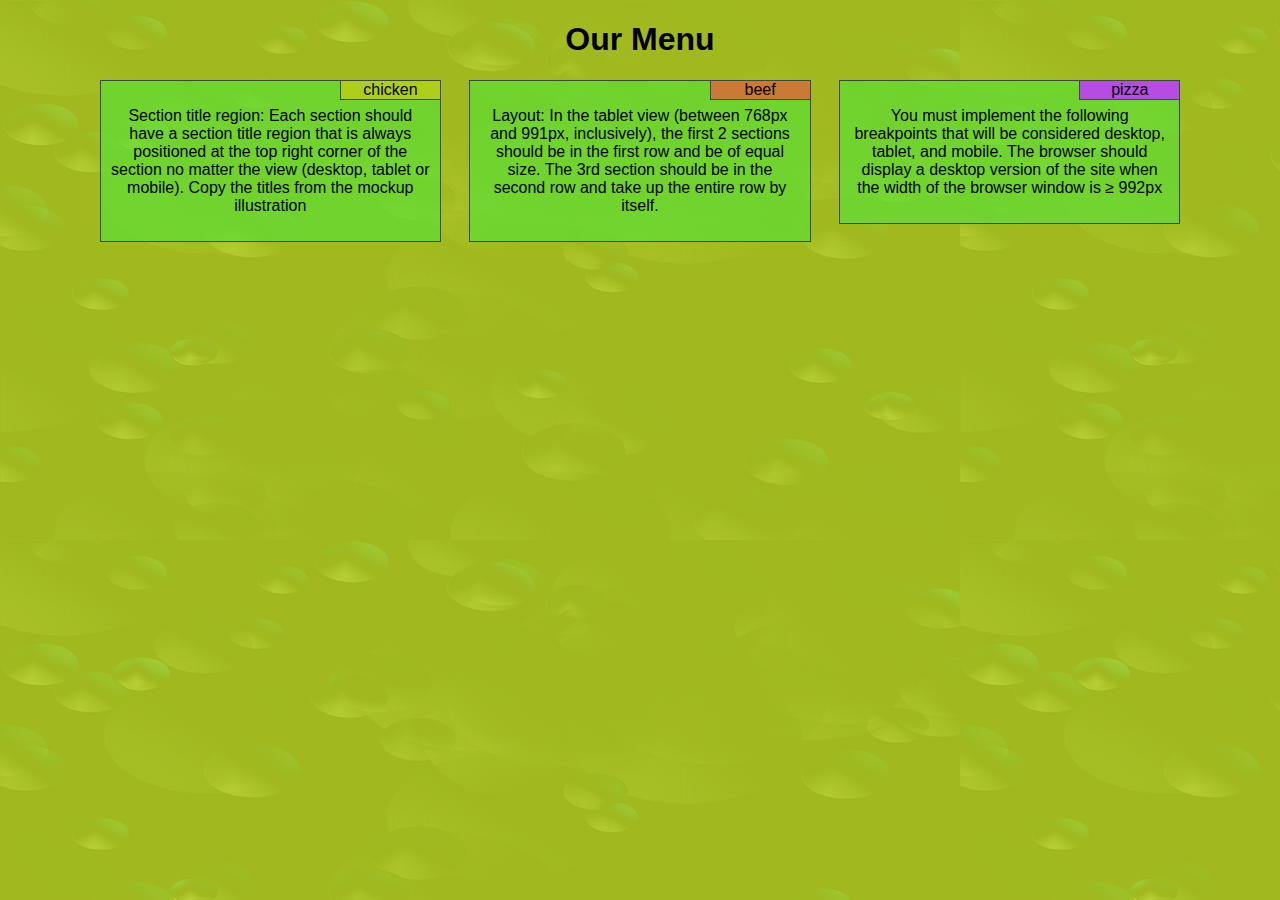
<file: module2solution/index.html>
<!DOCTYPE html>
<html lang="en">
<head>
    <meta charset="UTF-8">
    <meta name="viewport" content="width=device-width, initial-scale=1.0">
    <meta http-equiv="X-UA-Compatible" content="ie=edge">
    <title>Module 2</title>
    <link rel="stylesheet" href="css/style.css">
</head>
<body>
    <h1>Our Menu</h1>
    <div class="row">
        <div class="col-lg-4 col-md-6 col-sm-12">
            <div class="corner" id="c1">chicken</div>
            <p>Section title region: Each section should have a section title region that
                is always positioned at the top right corner of the section no matter the 
                view (desktop, tablet or mobile). Copy the titles from the mockup illustration</p>
        </div>
        <div class="col-lg-4 col-md-6 col-sm-12">
            <div class="corner" id="c2">beef</div>
            <p>Layout: In the tablet view (between 768px and 991px, inclusively), the first 2 
                sections should be in the first row and be of equal size. The 3rd section should 
                be in the second row and take up the entire row by itself.</p>
        </div>
        <div class="col-lg-4 col-md-12 col-sm-12">
            <div class="corner" id="c3">pizza</div>
            <p>You must implement the following breakpoints that will be considered desktop, tablet,
                 and mobile. The browser should display a desktop version of the site when the width 
                 of the browser window is &ge; 992px</p>
        </div>
    </div>
</body>
</html>
</file>
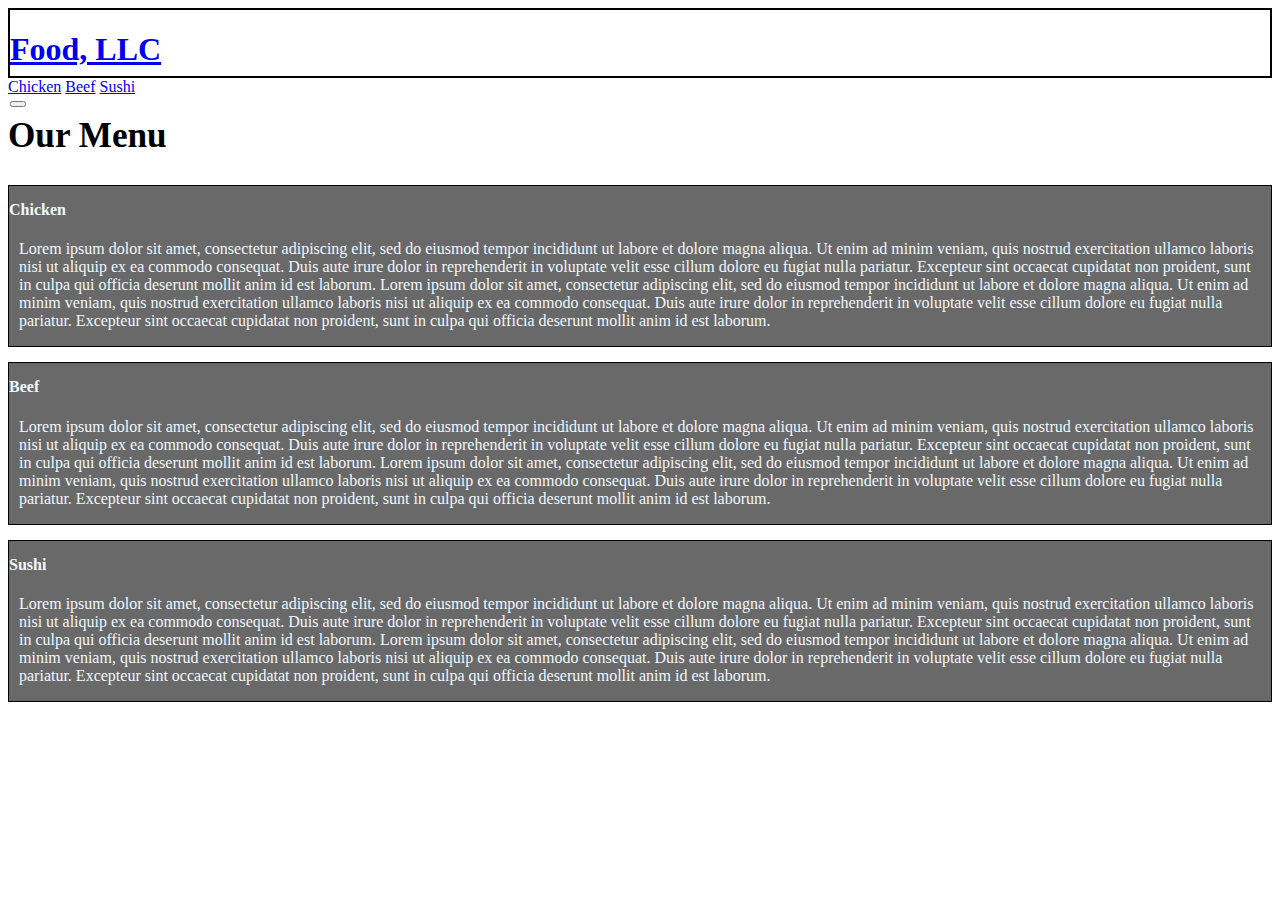
<file: module_3_solution/index.html>
<!DOCTYPE html>
<html lang="en">
<head>
    <meta charset="UTF-8">
    <meta name="viewport" content="width=device-width, initial-scale=1.0">
    <meta http-equiv="X-UA-Compatible" content="ie=edge">
    <title>Food, LLC</title>
    <link rel="stylesheet" href="https://cdn.jsdelivr.net/npm/bootstrap@4.5.3/dist/css/bootstrap.min.css" integrity="sha384-TX8t27EcRE3e/ihU7zmQxVncDAy5uIKz4rEkgIXeMed4M0jlfIDPvg6uqKI2xXr2" crossorigin="anonymous">
    <link rel="stylesheet" href="css/style.css">
</head>

<body>
    <header>
        <nav id="header-nav" class="navbar navbar-dark bg-dark">
            <a class="navbar-brand" href="index.html"><h1>Food, LLC</h1></a>
            <button class="navbar-toggler d-block d-sm-none" type="button" data-toggle="collapse" data-target="#navbarToggleExternalContent" aria-controls="navbarToggleExternalContent" aria-expanded="true" aria-label="Toggle navigation">
                    <span class="navbar-toggler-icon"></span>
            </button>
        </nav>
        <div class="collapse" id="navbarToggleExternalContent">
                <div class="list-group text-center bg-dark">
                    <a href="#chicken" class="list-group-item list-group-item-action">Chicken</a>
                    <a href="#beef" class="list-group-item list-group-item-action">Beef</a>
                    <a href="#sushi" class="list-group-item list-group-item-action">Sushi</a>
                </div>
        </div>
    </header>    
    <h2 id="menu-title" class="text-center">Our Menu</h2>
    <div class="container">
        <div class="row">
            <div class="food-cell col-md-12 col-sm-12 col-xs-12">
                <div>
                    <h4 class="text-center meal" id="chicken">Chicken</h3>
                    <p>Lorem ipsum dolor sit amet, consectetur adipiscing elit,
                        sed do eiusmod tempor incididunt ut labore et dolore 
                        magna aliqua. Ut enim ad minim veniam, quis nostrud 
                        exercitation ullamco laboris nisi ut aliquip ex ea 
                        commodo consequat. Duis aute irure dolor in reprehenderit
                        in voluptate velit esse cillum dolore eu fugiat nulla 
                        pariatur. Excepteur sint occaecat cupidatat non proident,
                        sunt in culpa qui officia deserunt mollit anim id est laborum.
                        Lorem ipsum dolor sit amet, consectetur adipiscing elit,
                        sed do eiusmod tempor incididunt ut labore et dolore 
                        magna aliqua. Ut enim ad minim veniam, quis nostrud 
                        exercitation ullamco laboris nisi ut aliquip ex ea 
                        commodo consequat. Duis aute irure dolor in reprehenderit
                        in voluptate velit esse cillum dolore eu fugiat nulla 
                        pariatur. Excepteur sint occaecat cupidatat non proident,
                        sunt in culpa qui officia deserunt mollit anim id est laborum.</p>            
                </div>
            </div>
            <div class="food-cell col-md-12 col-sm-12 col-xs-12">
                <div>
                    <h4 class="text-center meal" id="beef">Beef</h3>
                    <p>Lorem ipsum dolor sit amet, consectetur adipiscing elit,
                        sed do eiusmod tempor incididunt ut labore et dolore 
                        magna aliqua. Ut enim ad minim veniam, quis nostrud 
                        exercitation ullamco laboris nisi ut aliquip ex ea 
                        commodo consequat. Duis aute irure dolor in reprehenderit
                        in voluptate velit esse cillum dolore eu fugiat nulla 
                        pariatur. Excepteur sint occaecat cupidatat non proident,
                        sunt in culpa qui officia deserunt mollit anim id est laborum.
                        Lorem ipsum dolor sit amet, consectetur adipiscing elit,
                        sed do eiusmod tempor incididunt ut labore et dolore 
                        magna aliqua. Ut enim ad minim veniam, quis nostrud 
                        exercitation ullamco laboris nisi ut aliquip ex ea 
                        commodo consequat. Duis aute irure dolor in reprehenderit
                        in voluptate velit esse cillum dolore eu fugiat nulla 
                        pariatur. Excepteur sint occaecat cupidatat non proident,
                        sunt in culpa qui officia deserunt mollit anim id est laborum.</p>            
                </div>
            </div>
            <div class="food-cell col-md-12 col-sm-12 col-xs-12">
                <div>
                    <h4 class="text-center meal" id="sushi">Sushi</h3>
                    <p>Lorem ipsum dolor sit amet, consectetur adipiscing elit,
                        sed do eiusmod tempor incididunt ut labore et dolore 
                        magna aliqua. Ut enim ad minim veniam, quis nostrud 
                        exercitation ullamco laboris nisi ut aliquip ex ea 
                        commodo consequat. Duis aute irure dolor in reprehenderit
                        in voluptate velit esse cillum dolore eu fugiat nulla 
                        pariatur. Excepteur sint occaecat cupidatat non proident,
                        sunt in culpa qui officia deserunt mollit anim id est laborum.
                        Lorem ipsum dolor sit amet, consectetur adipiscing elit,
                        sed do eiusmod tempor incididunt ut labore et dolore 
                        magna aliqua. Ut enim ad minim veniam, quis nostrud 
                        exercitation ullamco laboris nisi ut aliquip ex ea 
                        commodo consequat. Duis aute irure dolor in reprehenderit
                        in voluptate velit esse cillum dolore eu fugiat nulla 
                        pariatur. Excepteur sint occaecat cupidatat non proident,
                        sunt in culpa qui officia deserunt mollit anim id est laborum.</p>            
                </div>
            </div>
        </div>
    </div>
</body>

<script src="https://code.jquery.com/jquery-3.5.1.slim.min.js" integrity="sha384-DfXdz2htPH0lsSSs5nCTpuj/zy4C+OGpamoFVy38MVBnE+IbbVYUew+OrCXaRkfj" crossorigin="anonymous"></script>
<script src="https://cdn.jsdelivr.net/npm/bootstrap@4.5.3/dist/js/bootstrap.bundle.min.js" integrity="sha384-ho+j7jyWK8fNQe+A12Hb8AhRq26LrZ/JpcUGGOn+Y7RsweNrtN/tE3MoK7ZeZDyx" crossorigin="anonymous"></script>
</html>
</file>
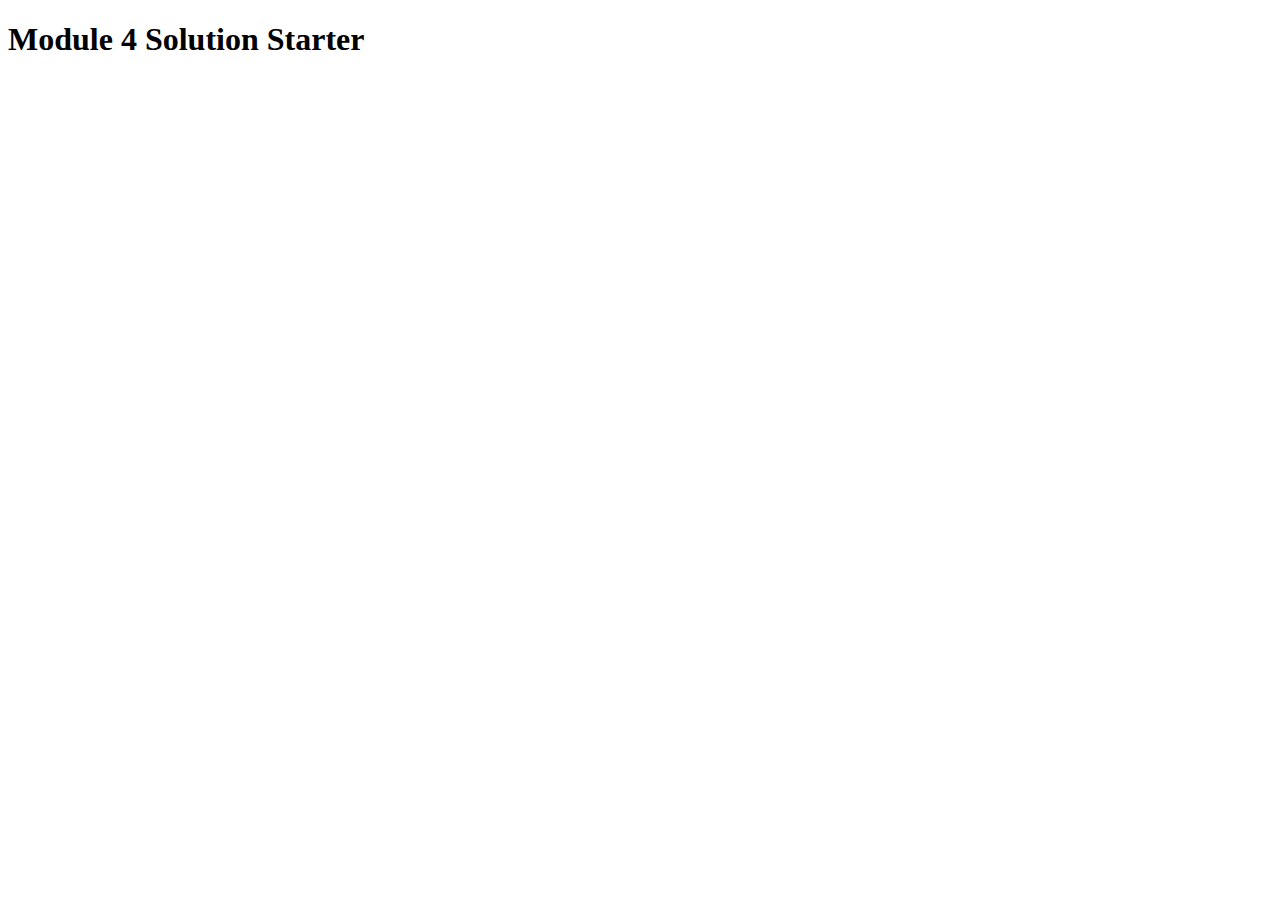
<file: module_4_solution/index.html>
<!DOCTYPE html>
<html>
<head>
  <meta charset="utf-8">
  <title>Module 4 Solution Starter</title>
  <script>
    var names = []; // DO NOT REMOVE
  </script>
  <script src="SpeakHello.js"></script>
  <script src="SpeakGoodBye.js"></script>
  <script src="script.js"></script>
</head>
<body>
  <h1>Module 4 Solution Starter</h1>
</body>
</html>
</file>
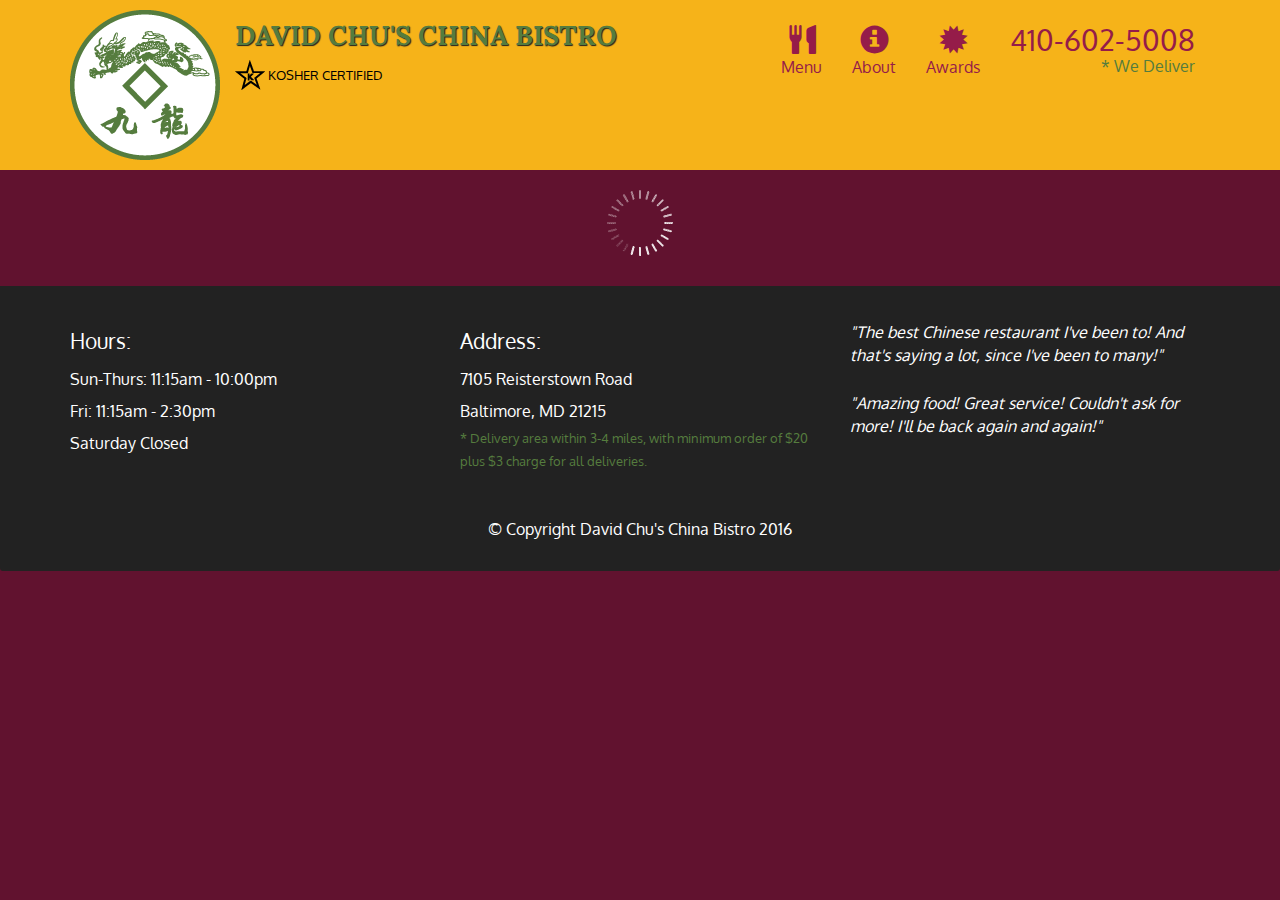
<file: module_5_solution/index.html>
<!doctype html>
<html lang="en">
  <head>
    <meta charset="utf-8">
    <meta http-equiv="X-UA-Compatible" content="IE=edge">
    <meta name="viewport" content="width=device-width, initial-scale=1">
    <title>David Chu's China Bistro</title>
    <link rel="stylesheet" href="css/bootstrap.min.css">
    <link rel="stylesheet" href="css/styles.css">
    <link href='https://fonts.googleapis.com/css?family=Oxygen:400,300,700' rel='stylesheet' type='text/css'>
    <link href='https://fonts.googleapis.com/css?family=Lora' rel='stylesheet' type='text/css'>
  </head>
<body>
  <header>
    <nav id="header-nav" class="navbar navbar-default">
      <div class="container">
        <div class="navbar-header">
          <a href="index.html" class="pull-left visible-md visible-lg">
            <div id="logo-img" alt="Logo image"></div>
          </a>

          <div class="navbar-brand">
            <a href="index.html"><h1>David Chu's China Bistro</h1></a>
            <p>
              <img src="images/star-k-logo.png" alt="Kosher certification">
              <span>Kosher Certified</span>
            </p>
          </div>

          <button id="navbarToggle" type="button" class="navbar-toggle collapsed" data-toggle="collapse" data-target="#collapsable-nav" aria-expanded="false">
            <span class="sr-only">Toggle navigation</span>
            <span class="icon-bar"></span>
            <span class="icon-bar"></span>
            <span class="icon-bar"></span>
          </button>
        </div>
        
        <div id="collapsable-nav" class="collapse navbar-collapse">
           <ul id="nav-list" class="nav navbar-nav navbar-right">
            <li id="navHomeButton" class="visible-xs active">
              <a href="index.html">
                <span class="glyphicon glyphicon-home"></span> Home</a>
            </li>
            <li id="navMenuButton">
              <a href="#" onclick="$dc.loadMenuCategories();">
                <span class="glyphicon glyphicon-cutlery"></span><br class="hidden-xs"> Menu</a>
            </li>
            <li>
              <a href="#">
                <span class="glyphicon glyphicon-info-sign"></span><br class="hidden-xs"> About</a>
            </li>
            <li>
              <a href="#">
                <span class="glyphicon glyphicon-certificate"></span><br class="hidden-xs"> Awards</a>
            </li>
            <li id="phone" class="hidden-xs">
              <a href="tel:410-602-5008">
                <span>410-602-5008</span></a><div>* We Deliver</div>
            </li>
          </ul><!-- #nav-list -->
        </div><!-- .collapse .navbar-collapse -->
      </div><!-- .container -->
    </nav><!-- #header-nav -->
  </header>

  <div id="call-btn" class="visible-xs">
    <a class="btn" href="tel:410-602-5008">
    <span class="glyphicon glyphicon-earphone"></span>
    410-602-5008
    </a>
  </div>
  <div id="xs-deliver" class="text-center visible-xs">* We Deliver</div>

  <div id="main-content" class="container"></div>

  <footer class="panel-footer">
    <div class="container">
      <div class="row">
        <section id="hours" class="col-sm-4">
          <span>Hours:</span><br>
          Sun-Thurs: 11:15am - 10:00pm<br>
          Fri: 11:15am - 2:30pm<br>
          Saturday Closed
          <hr class="visible-xs">
        </section>
        <section id="address" class="col-sm-4">
          <span>Address:</span><br>
          7105 Reisterstown Road<br>
          Baltimore, MD 21215
          <p>* Delivery area within 3-4 miles, with minimum order of $20 plus $3 charge for all deliveries.</p>
          <hr class="visible-xs">
        </section>
        <section id="testimonials" class="col-sm-4">
          <p>"The best Chinese restaurant I've been to! And that's saying a lot, since I've been to many!"</p>
          <p>"Amazing food! Great service! Couldn't ask for more! I'll be back again and again!"</p>
        </section>
      </div>
      <div class="text-center">&copy; Copyright David Chu's China Bistro 2016</div>
    </div>
  </footer>

  <!-- jQuery (Bootstrap JS plugins depend on it) -->
  <script src="js/jquery-2.1.4.min.js"></script>
  <script src="js/bootstrap.min.js"></script>
  <script src="js/ajax-utils.js"></script>
  <script src="js/script.js"></script>
</body>
</html>
</file>
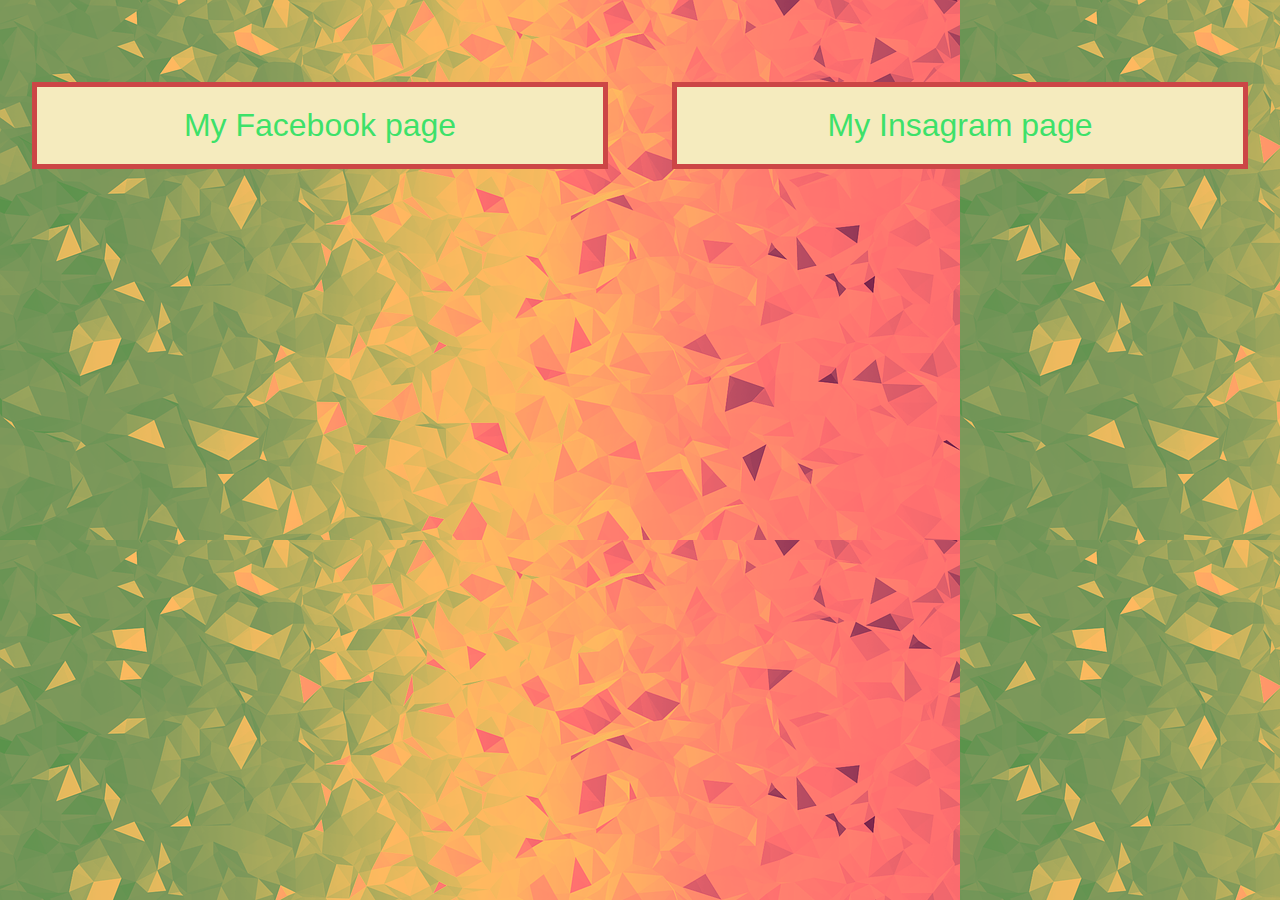
<file: site/index.html>
<!DOCTYPE html>
<html lang="en">
<head>
    <meta charset="UTF-8">
    <meta name="viewport" content="width=device-width, initial-scale=1.0">
    <meta http-equiv="X-UA-Compatible" content="ie=edge">
    <title>coursera test site</title>
    <link rel="stylesheet" href="templates/style/style.css">
</head>
<body>

    <div id="container">
        <p class="box" id="box1">
            <a class="link" href="https://www.facebook.com/max.chikita.7" target="_blank" title="my facebook page"> My Facebook page</a>
        </p>
        <p class="box" id="box2">
            <a class="link" href="https://www.instagram.com/november._.pain/" target="_blank" title="my instagram page">My Insagram page</a>
        </p>
    </div>
</body>
</html>
</file>
<file: module2solution/css/style.css>
* {
    box-sizing: border-box;
}

body {
    font-family: Arial, Helvetica, sans-serif;
    text-align: center;
    background: url("../templates/pictures/background-992869_960_720.png")
}

.corner {
    border-left: 1px solid rgb(60, 71, 71);
    border-bottom: 1px solid rgb(60, 71, 71);
    width: 100px;
    float: right;
}
#c1 {
    background-color: rgb(174, 207, 25);
}
#c2 {
    background-color: rgb(202, 121, 54);
}
#c3 {
    background-color: rgb(183, 76, 226);
}

p {
    padding: 10px;
}
/* Simple Responsive Framework. */
.row {
    width: 90%;    
    margin: auto;
}
  
  @media (min-width: 992px) {
    .col-lg-1, .col-lg-2, .col-lg-3, .col-lg-4, .col-lg-5, .col-lg-6, .col-lg-7, .col-lg-8, .col-lg-9, .col-lg-10, .col-lg-11, .col-lg-12 {
      float: left;
      border: 1px solid rgb(60, 71, 71);
      background-color: rgba(87, 224, 53, 0.65);
      position: relative;
      margin-bottom: 20px;
      margin-left: 2.5%;
    }
    .col-lg-1 {
      width: 7.5%;
    }
    .col-lg-2 {
      width: 15%;
    }
    .col-lg-3 {
      width: 22.5%;
    }
    .col-lg-4 {
      width: 30%;
    }
    .col-lg-5 {
      width: 37.5%;
    }
    .col-lg-6 {
      width: 45%;
    }
    .col-lg-7 {
      width: 52.5%;
    }
    .col-lg-8 {
      width: 60%;
    }
    .col-lg-9 {
      width: 67.5%;
    }
    .col-lg-10 {
      width: 75%;
    }
    .col-lg-11 {
      width: 82.5%;
    }
    .col-lg-12 {
      width: 90%;
    }
  }
  
  @media (min-width: 768px) and (max-width: 991px) {
    .col-md-1, .col-md-2, .col-md-3, .col-md-4, .col-md-5, .col-md-6, .col-md-7, .col-md-8, .col-md-9, .col-md-10, .col-md-11, .col-md-12 {
      float: left;
      border: 1px solid rgb(60, 71, 71);
      background-color: rgba(87, 224, 53, 0.65);
      position: relative;
      margin-bottom: 20px;
      margin-left: 2.5%
    }
    .col-md-1 {
        width: 7.5%;
    }
    .col-md-2 {
        width: 15%;
    }
    .col-md-3 {
        width: 22.5%;
    }
    .col-md-4 {
        width: 30%;
    }
    .col-md-5 {
        width: 37.5%;
    }
    .col-md-6 {
        width: 45%;
    }
    .col-md-7 {
        width: 52.5%;
    }
    .col-md-8 {
        width: 60%;
    }
    .col-md-9 {
        width: 67.5%;
    }
    .col-md-10 {
        width: 75%;
    }
    .col-md-11 {
        width: 82.5%;
    }
    .col-md-12 {
        width: 90%;
    }
  }

  @media (max-width: 767px) {
    .col-sm-1, .col-sm-2, .col-sm-3, .col-sm-4, .col-sm-5, .col-sm-6, .col-sm-7, .col-sm-8, .col-sm-9, .col-sm-10, .col-sm-11, .col-sm-12 {
      float: left;
      border: 1px solid rgb(60, 71, 71);
      background-color: rgba(87, 224, 53, 0.65);
      position: relative;
      margin-bottom: 20px;
      margin-left: 2.5%
    }
    .col-sm-1 {
        width: 7.5%;
    }
    .col-sm-2 {
        width: 15%;
    }
    .col-sm-3 {
        width: 22.5%;
    }
    .col-sm-4 {
        width: 30%;
    }
    .col-sm-5 {
        width: 37.5%;
    }
    .col-sm-6 {
        width: 45%;
    }
    .col-sm-7 {
        width: 52.5%;
    }
    .col-sm-8 {
        width: 60%;
    }
    .col-sm-9 {
        width: 67.5%;
    }
    .col-sm-10 {
        width: 75%;
    }
    .col-sm-11 {
        width: 82.5%;
    }
    .col-sm-12 {
        width: 90%;
    }
  }
</file>
<file: module_3_solution/css/style.css>
* {
    box-sizing: border-box;
}
#header-nav {
    color: aliceblue;
    border: 2px solid black;
    height: 70px;
}
#menu-title {
    margin-top: 20px;
    font-size: 220%
}
.food-cell {
    background-color: rgb(105, 105, 105);
    border: 1px solid black;
    color: aliceblue;
    margin-bottom: 15px;
}
.meal {
    margin-top: 15px;
}
p {
    padding: 0px 10px;
}
.navbar-toggler {
    font-size: 1.3rem;
    margin-bottom: 10px;
}
@media (max-width: 575px){
    .row {
        margin: 20px;
    }
}
</file>
<file: module_5_solution/css/styles.css>
body {
  font-size: 16px;
  color: #fff;
  background-color: #61122f;
  font-family: 'Oxygen', sans-serif;
}

/** HEADER **/
#header-nav {
  background-color: #f6b319;
  border-radius: 0;
  border: 0;
}

#logo-img {
  background: url('../images/restaurant-logo_large.png') no-repeat;
  width: 150px;
  height: 150px;
  margin: 10px 15px 10px 0;
}

.navbar-brand {
  padding-top: 25px;
}
.navbar-brand h1 { /* Restaurant name */
  font-family: 'Lora', serif;
  color: #557c3e;
  font-size: 1.5em;
  text-transform: uppercase;
  font-weight: bold;
  text-shadow: 1px 1px 1px #222;
  margin-top: 0;
  margin-bottom: 0;
  line-height: .75;
}
.navbar-brand a:hover, .navbar-brand a:focus {
  text-decoration: none;
}
.navbar-brand p { /* Kosher cert */
  color: #000;
  text-transform: uppercase;
  font-size: .7em;
  margin-top: 15px;
}
.navbar-brand p span { /* Star-K */
  vertical-align: middle;
}

#nav-list {
  margin-top: 10px;
}
#nav-list a {
  color: #951C49;
  text-align: center;
}
#nav-list a:hover {
  background: #E7E7E7;
}
#nav-list a span {
  font-size: 1.8em;
}

#phone {
  margin-top: 5px;
}
#phone a { /* Phone number */
  text-align: right;
  padding-bottom: 0;
}
#phone div { /* We Deliver */
  color: #557c3e;
  text-align: right;
  padding-right: 15px;
}

.navbar-header button.navbar-toggle, .navbar-header .icon-bar {
  border: 1px solid #61122f;
}
.navbar-header button.navbar-toggle {
  clear: both;
  margin-top: -30px;
}
/* END HEADER */

/* FOOTER */
.panel-footer {
  margin-top: 30px;
  padding-top: 35px;
  padding-bottom: 30px;
  background-color: #222;
  border-top: 0;
}
.panel-footer div.row {
  margin-bottom: 35px;
}
#hours, #address {
  line-height: 2;
}
#hours > span, #address > span {
  font-size: 1.3em;
}
#address p {
  color: #557c3e;
  font-size: .8em;
  line-height: 1.8;
}
#testimonials {
  font-style: italic;
}
#testimonials p:nth-child(2) {
  margin-top: 25px;
}
/* END FOOTER */



/* HOME PAGE */
.container .jumbotron {
  box-shadow: 0 0 50px #3F0C1F;
  border: 2px solid #3F0C1F;
}

#menu-tile, #specials-tile, #map-tile {
  height: 250px;
  width: 100%;
  margin-bottom: 15px;
  position: relative;
  border: 2px solid #3F0C1F;
  overflow: hidden;
}
#menu-tile:hover, #specials-tile:hover, #map-tile:hover {
  box-shadow: 0 1px 5px 1px #cccccc;
}
#menu-tile {
  background: url('../images/menu-tile.jpg') no-repeat;
  background-position: center;
}
#specials-tile {
  background: url('../images/specials-tile.jpg') no-repeat;
  background-position: center;
}
#menu-tile span, #specials-tile span, #map-tile span {
  position: absolute;
  bottom: 0;
  right: 0;
  width: 100%;
  text-align: center;
  font-size: 1.6em;
  text-transform: uppercase;
  background-color: #000;
  color: #fff;
  opacity: .8;
}
/* END HOME PAGE */

/* MENU CATEGORIES PAGE */
.category-tile { 
  position: relative;
  border: 2px solid #3F0C1F;
  overflow: hidden;
  width: 200px;
  height: 200px;
  margin: 0 auto 15px;
}
.category-tile span {
  position: absolute;
  bottom: 0;
  right: 0;
  width: 100%;
  text-align: center;
  font-size: 1.2em;
  text-transform: uppercase;
  background-color: #000;
  color: #fff;
  opacity: .8;
}
.category-tile:hover {
  box-shadow: 0 1px 5px 1px #cccccc;
}

#menu-categories-title + div {
  margin-bottom: 50px;
}
/* END MENU CATEGORIES PAGE */

/* SINGLE CATEGORY PAGE */
.menu-item-tile {
  margin-bottom: 25px;
}
.menu-item-tile hr {
  width: 80%;
}
.menu-item-tile .menu-item-price {
  font-size: 1.1em;
  text-align: right;
  margin-top: -15px;
  margin-right: -15px;
}
.menu-item-tile .menu-item-price span {
  font-size: .6em;
}
.menu-item-photo {
  position: relative;
  border: 2px solid #3F0C1F; 
  overflow: hidden;
  padding: 0;
  margin-right: -15px;
  margin-left: auto;
  margin-bottom: 20px;
  max-width: 250px;
}
.menu-item-photo div {
  position: absolute;
  bottom: 0;
  right: 0;
  width: 80px;
  background-color: #557c3e;
  text-align: center;
}
.menu-item-description {
  padding-right: 30px;
}
h3.menu-item-title {
  margin: 0 0 10px;
}
.menu-item-details {
  font-size: .9em;
  font-style: italic;
}
/* END SINGLE CATEGORY PAGE */


/********** Large devices only **********/
@media (min-width: 1200px) {
  .container .jumbotron {
    background: url('../images/jumbotron_1200.jpg') no-repeat;
    height: 675px;
  }
}

/********** Medium devices only **********/
@media (min-width: 992px) and (max-width: 1199px) {
  /* Header */
  #logo-img {
    background: url('../images/restaurant-logo_medium.png') no-repeat;
    width: 100px;
    height: 100px;
    margin: 5px 5px 5px 0;
  }
  /* End Header */

  /* Home Page */
  .container .jumbotron {
    background: url('../images/jumbotron_992.jpg') no-repeat;
    height: 558px;
  }
  /* End Home Page */
}

/********** Small devices only **********/
@media (min-width: 768px) and (max-width: 991px) {
  /* Home Page */
  .container .jumbotron {
    background: url('../images/jumbotron_768.jpg') no-repeat;
    height: 432px;
  }
  /* End Home Page */
}

/********** Extra small devices only **********/
@media (max-width: 767px) {
  /* Header */
  .navbar-brand {
    padding-top: 10px;
    height: 80px;
  }
  .navbar-brand h1 { /* Restaurant name */
    padding-top: 10px;
    font-size: 5vw; /* 1vw = 1% of viewport width */
  }
  .navbar-brand p { /* Kosher cert */
    font-size: .6em;
    margin-top: 12px;
  }
  .navbar-brand p img { /* Star-K */
    height: 20px;
  }

  #collapsable-nav a { /* Collapsed nav menu text */
    font-size: 1.2em;
  }
  #collapsable-nav a span { /* Collapsed nav menu glyph */
    font-size: 1em;
    margin-right: 5px;
  }

  #call-btn > a {
    font-size: 1.5em;
    display: block;
    margin: 0 20px;
    padding: 10px;
    border: 2px solid #fff;
    background-color: #f6b319;
    color: #951c49;
  }
  #xs-deliver {
    margin-top: 5px;
    font-size: .7em;
    letter-spacing: .1em;
    text-transform: uppercase;
  }
  /* End Header */

  /* Footer */
  .panel-footer section {
    margin-bottom: 30px;
    text-align: center;
  }
  .panel-footer section:nth-child(3) {
    margin-bottom: 0; /* margin already exists on the whole row */
  }
  .panel-footer section hr {
    width: 50%;
  }
  /* End Footer */

  /* Home Page */
  .container .jumbotron {
    margin-top: 30px;
    padding: 0;
  }
  #menu-tile, #specials-tile {
    width: 360px;
    margin: 0 auto 15px;
  }

  .menu-item-photo {
    margin-right: auto;
  }
  .menu-item-tile .menu-item-price {
    text-align: center;
  }
  .menu-item-description {
    text-align: center;;
  }
}


/********** Super extra small devices Only :-) (e.g., iPhone 4) **********/
@media (max-width: 479px) {
  /* Header */
  .navbar-brand h1 { /* Restaurant name */
    padding-top: 5px;
    font-size: 6vw;
  }
  /* End Header */
  
  /* Home page */
  #menu-tile, #specials-tile {
    width: 280px;
    margin: 0 auto 15px;
  }

  .col-xxs-12 {
    position: relative;
    min-height: 1px;
    padding-right: 15px;
    padding-left: 15px;
    float: left;
    width: 100%;
  }
}
</file>
<file: site/templates/style/style.css>
* {
    box-sizing: border-box;
}

body {
    margin: 0;
    padding: 0;
    text-align: center;
    font-family: Arial, Helvetica, sans-serif;
    background: url('../pictures/background1.png');
}
.link {
    color: #2ae061ea;
    text-align: center;
    text-decoration: none;
}
.link:hover , .link:active {
    color: #ff009d;
}
.box {
    width: 45%;
    background-color: #f5ebbe;
    border: 5px solid #cc4646;
    padding: 20px;
    text-align: center;
    
}
div#container {
    position: relative;
    top: 50px;
    font-size: 2em;
}

#box1 {
    position: absolute;
    left: 2.5%;
}
#box2 {
    position: absolute;
    left: 52.5%;
}
</file>
